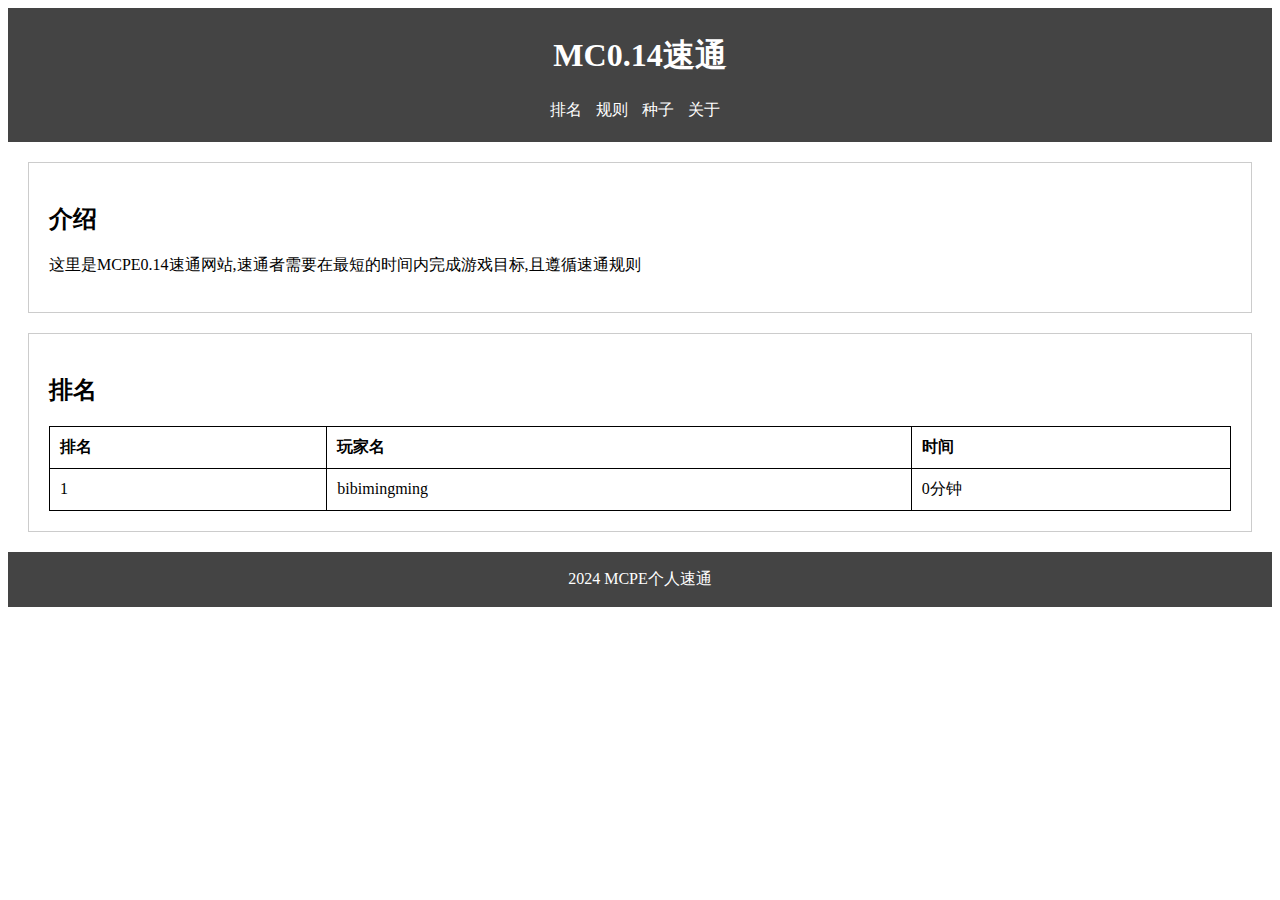
<file: index.html>
<!DOCTYPE html>
<html lang="zh">
<head>
    <meta name="viewport" content="width=device-width, initial-scale=1.0, user-scalable=no">
    <meta charset="UTF-8">
    <title>Minecraft 速通排名</title>
    <link rel="stylesheet" href="styles.css">
</head>
<body>
    <header>
        <h1>MC0.14速通</h1>
        <nav>
            <ul>
                <li><a href="#">排名</a></li>
                <li><a href="ranking">规则</a></li>
                <li><a href="seed.html">种子</a></li>
                <li><a href="about.html">关于</a></li>
            </ul>
        </nav>
    </header>
    <section id="introduction">
        <h2>介绍</h2>
        <p>这里是MCPE0.14速通网站,速通者需要在最短的时间内完成游戏目标,且遵循速通规则</p>
    </section>
    <section id="ranking">
        <h2>排名</h2>
        <table>
            <thead>
                <tr>
                    <th>排名</th>
                    <th>玩家名</th>
                    <th>时间</th>
                </tr>
            </thead>
            <tbody>
                <!-- 示例数据 -->
                <tr>
                    <td>1</td>
                    <td>bibimingming</td>
                    <td>0分钟</td>
                </tr>
                
                <!-- 更多排名数据 -->
            </tbody>
        </table>
    </section>
    <footer>
        <p>2024 MCPE个人速通</p>
    </footer>
</body>
</html>
</file>
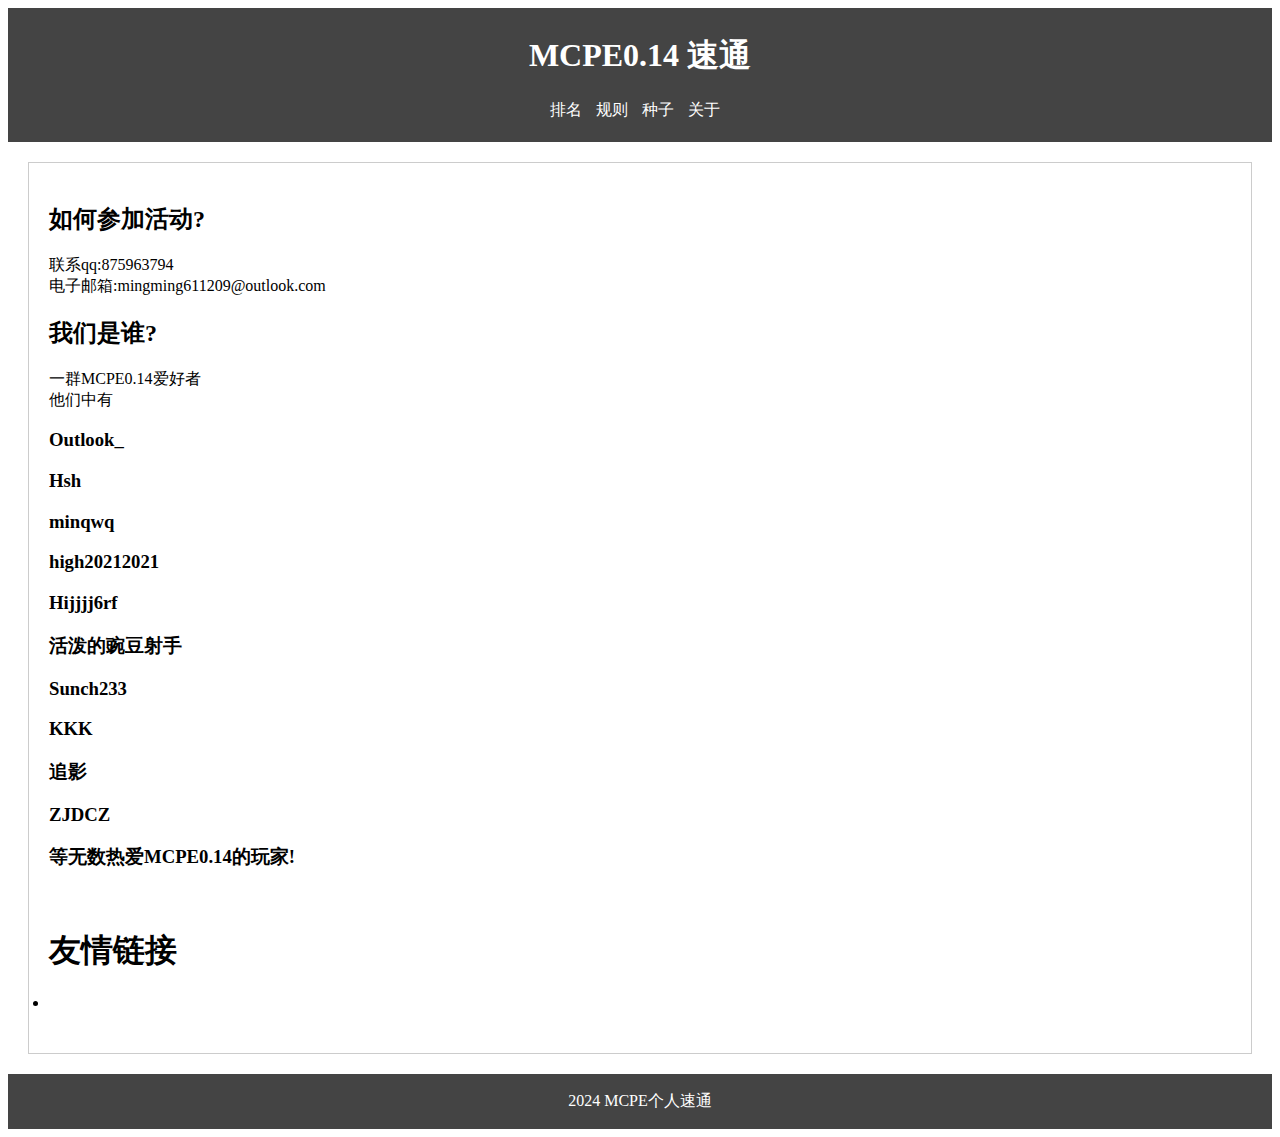
<file: about.html>
<!DOCTYPE html>
<html lang="zh">
<head>
    <meta name="viewport" content="width=device-width, initial-scale=1.0, user-scalable=no">
    <meta charset="UTF-8">
    <title>MCPE0.14 速通</title>
    <link rel="stylesheet" href="styles.css">
</head>
<body>
    <header>
        <h1>MCPE0.14 速通</h1>
        <nav>
            <ul>
                <li><a href="index.html">排名</a></li>
                <li><a href="ranking.html">规则</a></li>
                <li><a href="seed.html">种子</a></li>
                <li><a href="about.html">关于</a></li>
            </ul>
        </nav>
    </header>
    <section id="introduction">
    <h2>如何参加活动?</h2>
    联系qq:875963794
    <br>电子邮箱:mingming611209@outlook.com
    <h2>我们是谁?</h2>
    一群MCPE0.14爱好者
    <br>他们中有
    <h3>Outlook_</h3>
    <h3>Hsh</h3>
    <h3>minqwq</h3>
    <h3>high20212021</h3>
    <h3>Hijjjj6rf</h3>
    <h3>活泼的豌豆射手</h3>
    <h3>Sunch233</h3>
    <h3>KKK</h3>
    <h3>追影</h3>
    <h3>ZJDCZ</h3>
    <h3>等无数热爱MCPE0.14的玩家!</h3>
    <br>
    <h1>友情链接</h1>
    <li>
   <ol></ol>
   <ol></ol>
  </li>
    </section>
    
            </thead>
            
            <tbody>
              
            </tbody>
        </table>
    </section>
    <footer>
        <p>2024 MCPE个人速通</p>
    </footer>
</body>
</html>
</file>
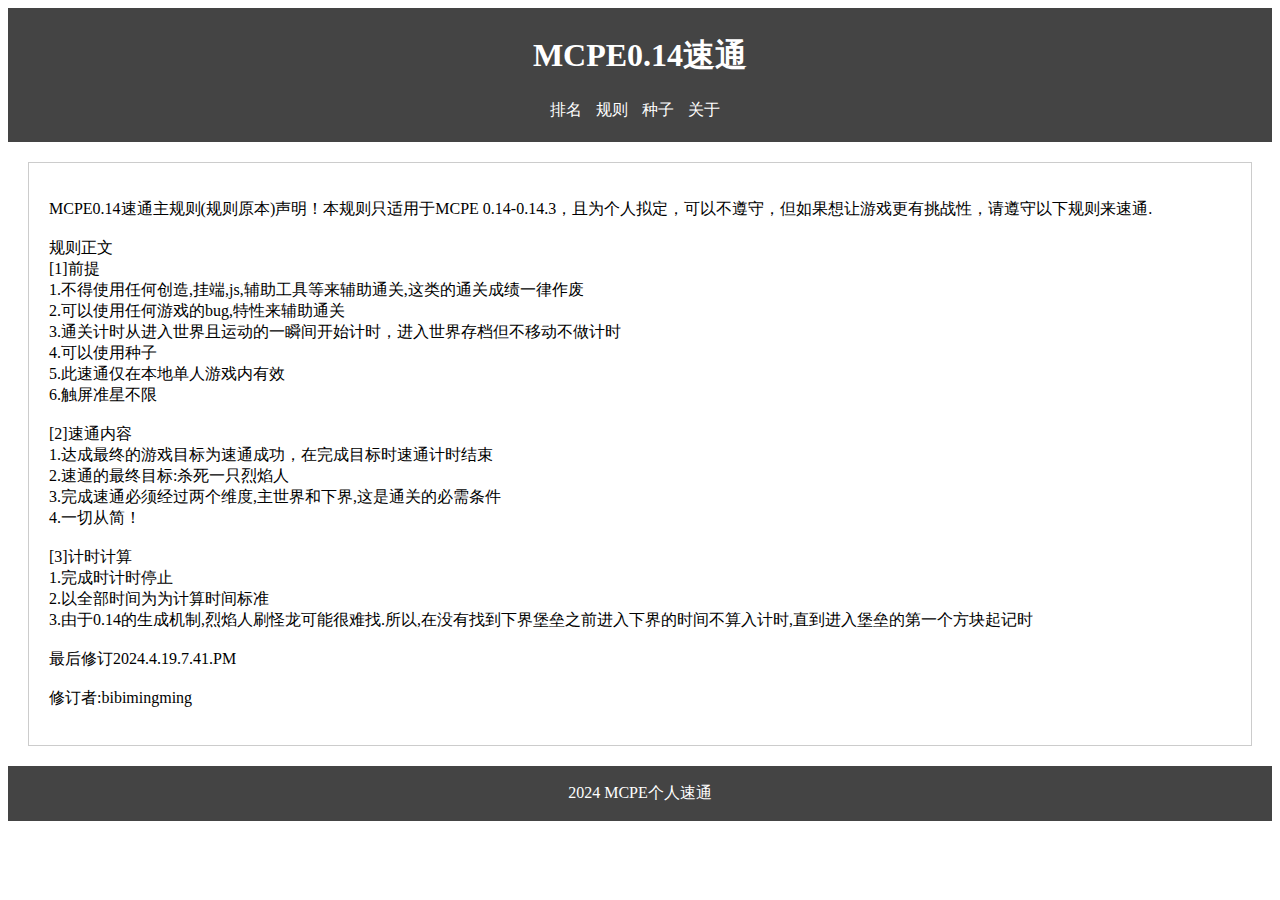
<file: ranking.html>
<!DOCTYPE html>
<html lang="zh">
<head>
    <meta name="viewport" content="width=device-width, initial-scale=1.0, user-scalable=no">
    <meta charset="UTF-8">
    <title>MCPE0.14 速通</title>
    <link rel="stylesheet" href="styles.css">
</head>
<body>
    <header>
        <h1>MCPE0.14速通</h1>
        <nav>
            <ul>
                <li><a href="index.html">排名</a></li>
                <li><a href="ranking.html">规则</a></li>
                <li><a href="seed.html">种子</a></li>
                <li><a href="about.html">关于</a></li>
            </ul>
        </nav>
    </header>
    <section id="introduction">
    
    <p>MCPE0.14速通主规则(规则原本)声明！本规则只适用于MCPE 0.14-0.14.3，且为个人拟定，可以不遵守，但如果想让游戏更有挑战性，请遵守以下规则来速通.
    <br><br>规则正文
    <br>[1]前提
    <br>1.不得使用任何创造,挂端,js,辅助工具等来辅助通关,这类的通关成绩一律作废
    <br>2.可以使用任何游戏的bug,特性来辅助通关
    <br>3.通关计时从进入世界且运动的一瞬间开始计时，进入世界存档但不移动不做计时
    <br>4.可以使用种子<br>5.此速通仅在本地单人游戏内有效<br>6.触屏准星不限
    <br><br>[2]速通内容
    <br>1.达成最终的游戏目标为速通成功，在完成目标时速通计时结束
    <br>2.速通的最终目标:杀死一只烈焰人
    <br>3.完成速通必须经过两个维度,主世界和下界,这是通关的必需条件
    <br>4.一切从简！
    <br><br>[3]计时计算
    <br>1.完成时计时停止
    <br>2.以全部时间为为计算时间标准
    <br>3.由于0.14的生成机制,烈焰人刷怪龙可能很难找.所以,在没有找到下界堡垒之前进入下界的时间不算入计时,直到进入堡垒的第一个方块起记时
    <br><br>最后修订2024.4.19.7.41.PM
    <br><br>修订者:bibimingming</p>
       
            </tbody>
        </table>
    </section>
    <footer>
        <p>2024 MCPE个人速通</p>
    </footer>
</body>
</html>
</file>
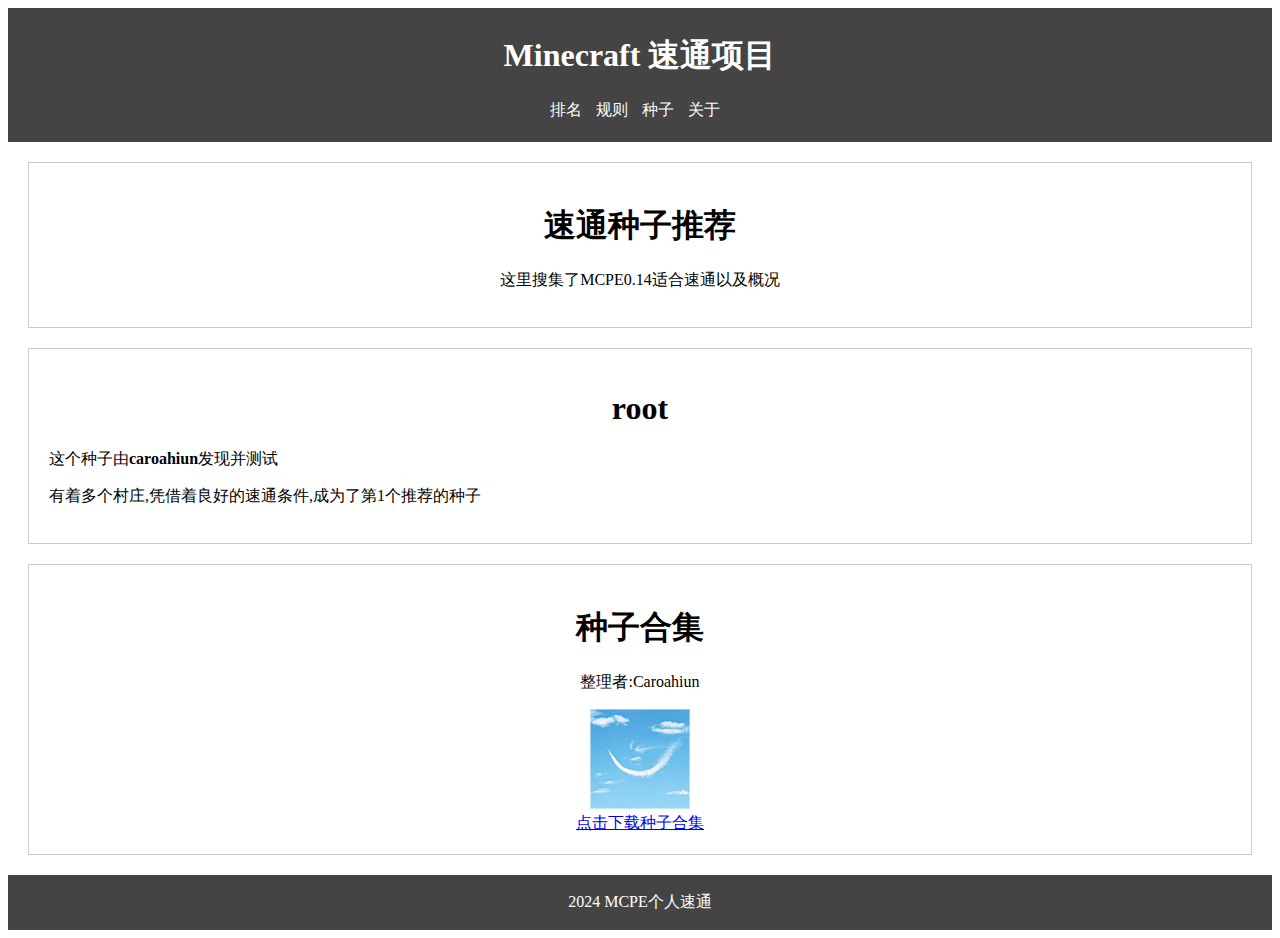
<file: seed.html>
<!DOCTYPE html>
<html lang="zh">
<head>
    <meta name="viewport" content="width=device-width, initial-scale=1.0, user-scalable=no">
    <meta charset="UTF-8">
    <title>种子</title>
    <link rel="stylesheet" href="styles.css">
</head>
<body>
    <header>
        <h1>Minecraft 速通项目</h1>
        <nav>
            <ul>
                <li><a href="index.html">排名</a></li>
                <li><a href="ranking.html">规则</a></li>
                <li><a href="seed.html">种子</a></li>
                <li><a href="about.html">关于</a></li>
            </ul>
        </nav>
    </header>
    <section id="introduction">
        <h1 align="center">速通种子推荐</h1>
        <p align="center">这里搜集了MCPE0.14适合速通以及概况</p>
        
    </section><section id="introduction">
        <h1 align="center">root</h1>
        <p>这个种子由<b>caroahiun</b>发现并测试</p>
        <p>有着多个村庄,凭借着良好的速通条件,成为了第1个推荐的种子</p>
    </section>
    </section><section id="introduction">
        <h1 align="center">种子合集</h1>
        <p align="center">整理者:Caroahiun</p>
        <center><img height="100px"src="1.png"/></center>
        <center><a href="seed.txt" download="seed.txt">点击下载种子合集</a></center>
    </section>
    
    <footer>
        <p>2024 MCPE个人速通</p>
    </footer>
</body>
</html>
</file>
<file: styles.css>
body {
    font-family: Mojangles.ttf, sans-serif;
}

header {
    background-color: #444;
    color: white;
    padding:5px 2px;
    text-align: center;
}

nav ul {
    list-style-type: none;
    padding: 0;
}

nav ul li {
    display: inline;
    margin-right: 10px;
}

nav ul li a {
    color: white;
    text-decoration: none;
}

section {
    margin: 20px;
    padding: 20px;
    border: 1px solid #ccc;
}

table {
    width: 100%;
    border-collapse: collapse;
}

table, th, td {
    border: 1px solid black;
}

th, td {
    padding: 10px;
    text-align: left;
}

footer {
    text-align: center;
    padding: 1px;
    background-color: #444;
    color: white;
}
</file>
